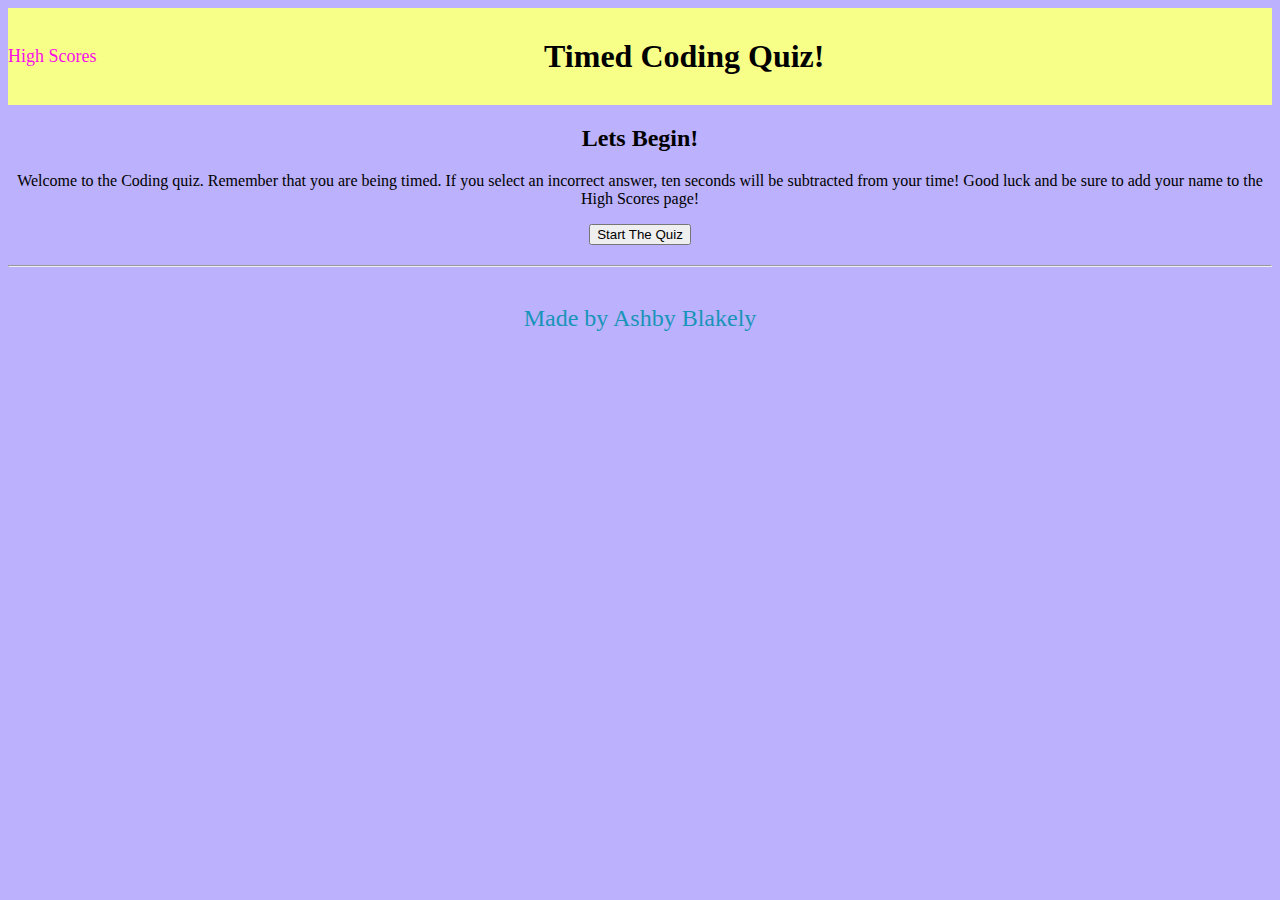
<file: index.html>
<!DOCTYPE html>
<html lang="en">

<head>
    <meta charset="UTF-8">
    <meta http-equiv="X-UA-Compatible" content="IE=edge">
    <meta name="viewport" content="width=device-width, initial-scale=1.0">
    <link rel="stylesheet" href="./assets/css/style.css">
    <title>Student Code Quiz</title>
</head>

<body>
    <header>
        <div>
            <a href="./scores.html">High Scores</a>
            </div>
            <div>
                <h1>Timed Coding Quiz!</h1>
            </div>
            <div>
            <p id="timer"></p>
            </div>
        </div>
    </header>
    <main>
        <div id="titlePage">
            <h2>Lets Begin!</h2>
            <p>Welcome to the Coding quiz. Remember that you are being timed.  If you select an incorrect answer, ten seconds will be subtracted from your time!  Good luck and be sure to add your name to the High Scores page!</p>
            <button id="start">Start The Quiz</button>

        </div>
        <div>
            <h2 id="title"></h2>
            <ul></ul>
            <p id="result"></p>
        </div>
        <div id=finalScore>
        </div>
        <hr>

        <form id="hsForm">
            <input id="nameInput" type="text" placeholder="Your Name" />
            <button id="submit">Submit</button>
        </form>
        <button id="tryAgain" >Try Again</button>

    </main>
    <script src="./assets/js/script.js"></script>
<footer>Made by Ashby Blakely</footer>
</body>

</html>
</file>
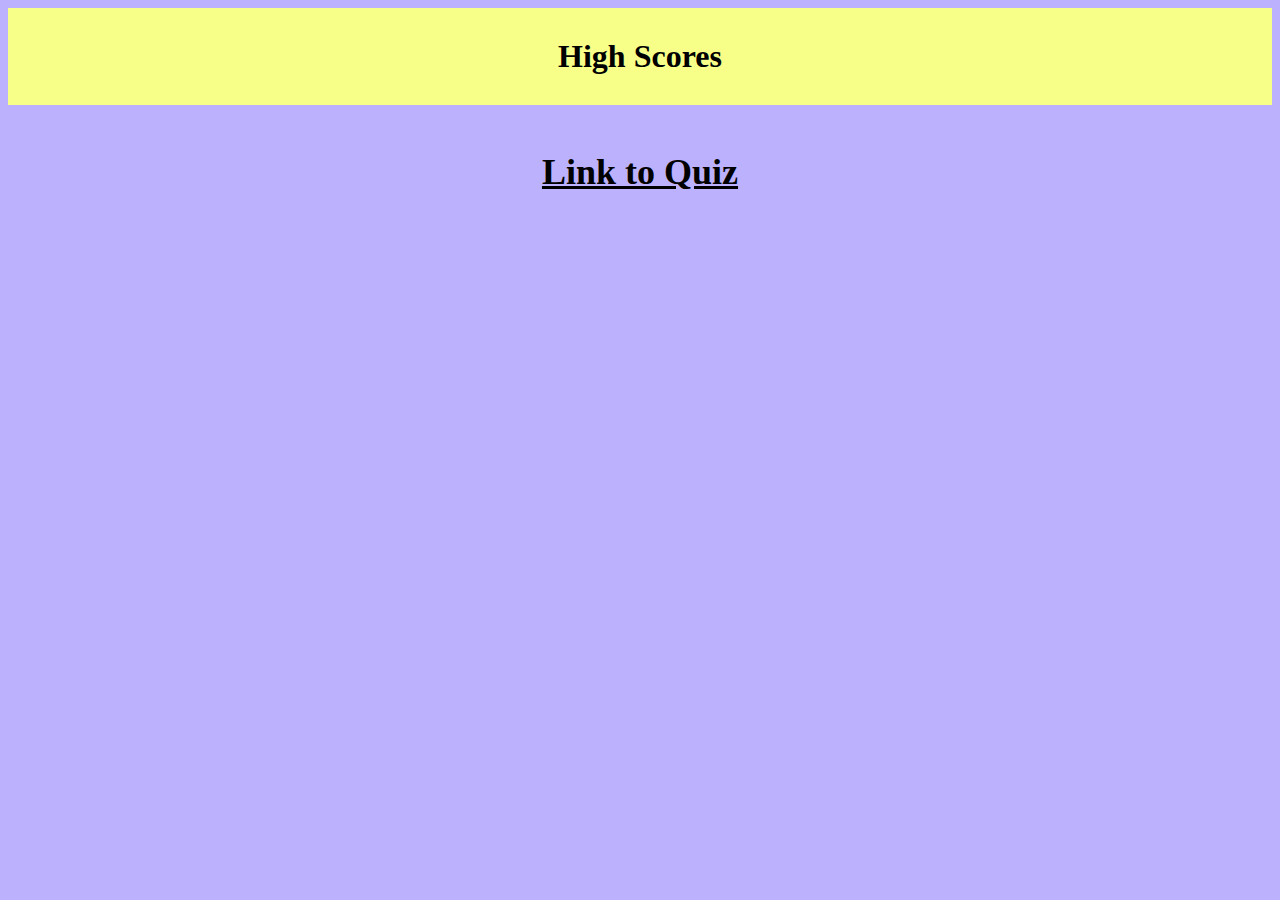
<file: scores.html>
<!DOCTYPE html>
<html lang="en">
<head>
    <meta charset="UTF-8">
    <meta http-equiv="X-UA-Compatible" content="IE=edge">
    <meta name="viewport" content="width=device-width, initial-scale=1.0">
    <title>High Scores</title>
    <link rel="stylesheet" href="./assets/css/style.css">
</head>
<body>
    <main>
    <header>
        <h1>High Scores</h1>
    </header>
    <ul></ul>
 </main>
<footer><a href="./index.html">Link to Quiz</a></footer>
<script src="./assets/js/scores.js"></script>
</body>
</html>
</file>
<file: assets/css/style.css>
body {
    display: flex;
    flex-wrap: wrap;
    background-color: rgb(187, 177, 253);
}

header {
    width: 100%;
    display: flex;
    justify-content: space-between;
    align-items: center;
    background-color: rgb(247, 255, 137);
    padding-top: 30px;
    padding-bottom: 30px;
    
}

header div {
   display: inline-block; 
   justify-content: space-between;
}

a {
    color: rgb(252, 14, 232);
    text-decoration: none;
    font-size: large;
}

a:hover {
    color: rgb(84, 216, 32);
    text-decoration: underline;
}

#timer {
    color: rgb(230, 40, 40);
    text-decoration: none;
    font-size: large;
}
main {
    width: 100%;
    height: auto;
    display: block;
    align-items: center;
    text-align: center;
}

main div {
    display: block;
    text-align: center;
}

ul li {
    color: snow;
    list-style: none;
    background-color: tomato;
    width: 25%;
    margin-right: auto;
    margin-left: auto;
    font-size: larger;
    border: 5px solid rgb(12, 12, 44);
    height: 50px;
    margin-top: 20px;
    margin-bottom: 20px;
    min-width: 200px;
    
}

ul {
    display: block;
}

#title {
    color: white;
}

li:hover {
    border: 5px solid rgb(64, 250, 204);
    text-decoration: underline;
    background-color: white;
    color: tomato;
}
#tryAgain {
    text-align: center;
    margin: auto;
}
footer {
    margin: auto;
    color: rgb(25, 148, 185);
    padding: 30px;
    font-size: 150%;
}
h1 {
    margin: auto;
}
#return {
    margin: auto;
}
footer a {
    color: rgb(0, 0, 0);
    font-weight: bolder;
    font-size: 150%;
    text-decoration: underline;
}
</file>
